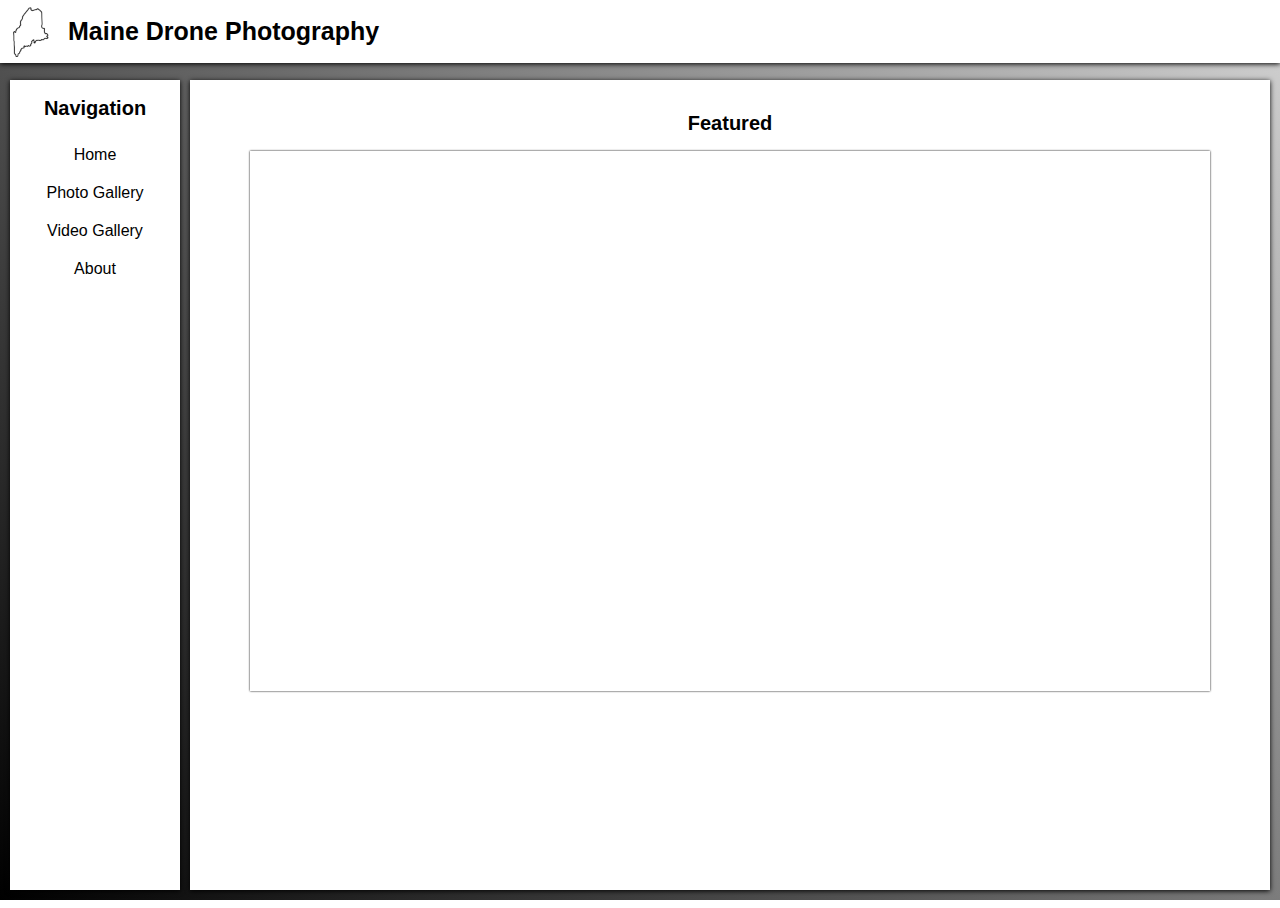
<file: index.html>
<!DOCTYPE html>
<!-- web site idea: drone photo blog -->
<html lang="en-US">
    <head>
        <title>Maine Drone Photography</title>
        <link rel="stylesheet" type="text/css" href="styles.css">
        
        <meta charset="UTF-8">
        
    </head>
    <body>
        
       
        <div id="heading">
            
            
            <img id="logo" src="maineoutline.png" alt="Maine Outline">
            
            <h1>Maine Drone Photography</h1>
            
           
        </div>
        
        
        <div id ="layout">
        
        
        
                <div id="nav">

                    <h2>Navigation</h2>
                  
                    <ul>
                        <li><a href="index.html">Home</a></li>
                        <li><a href="photogal.html">Photo Gallery</a></li>
                        <li><a href="videogal.html">Video Gallery</a></li>
                        <li><a href="about.html">About</a></li>
                    </ul>
                     

                </div>

               
            
            
            
            <div id ="content">

                    <h2>Featured</h2>
                    
                    
                    
                    <iframe class= "iframe-class" src="https://drive.google.com/file/d/1GvuEYwf4BsZKC2c3eqZF4BSG21d-2oJ3/preview" allowfullscreen>
                        
                    </iframe>
                
                  

            </div>
            
            
        </div>
            
    </body>
</html>
</file>
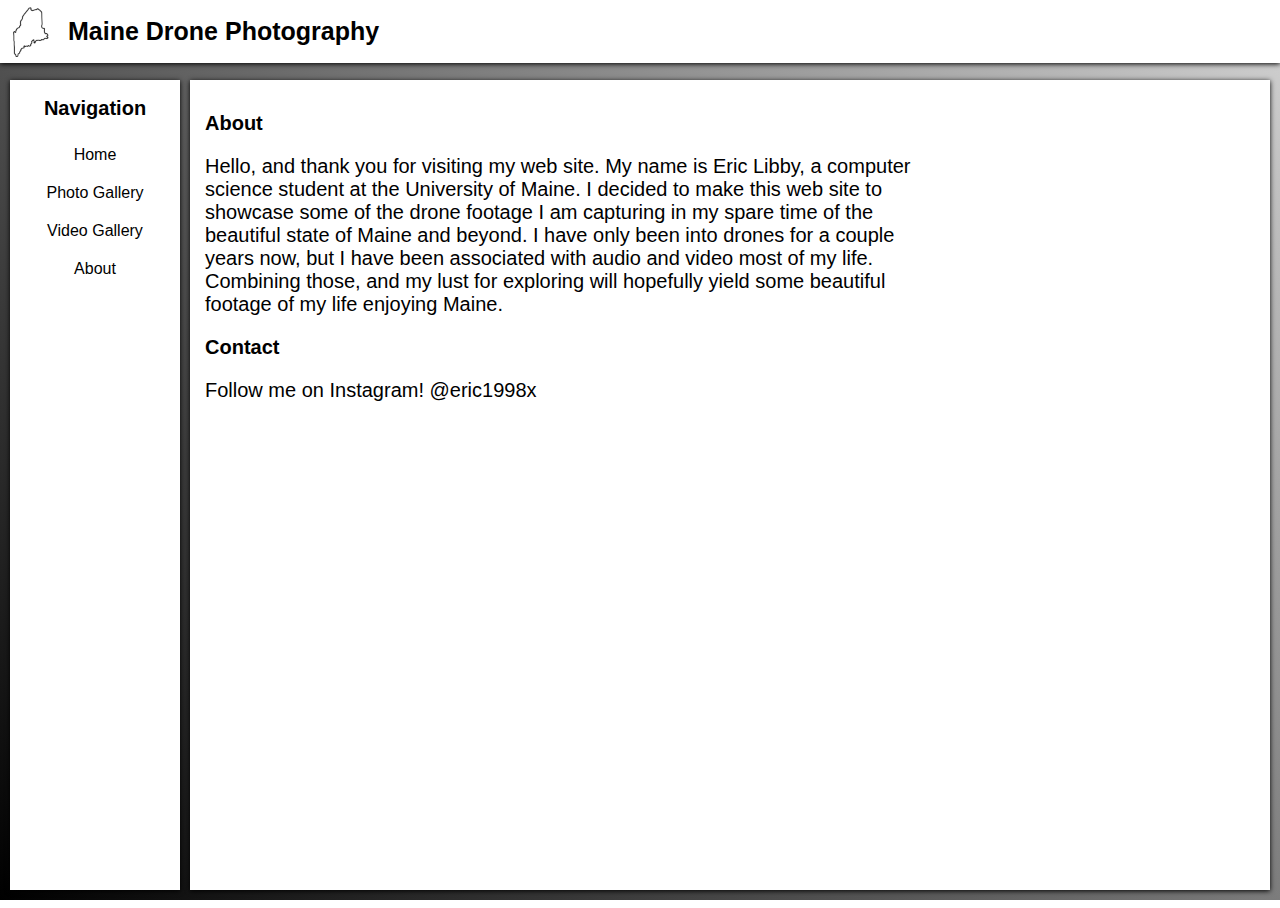
<file: about.html>
<!DOCTYPE html>
<!-- web site idea: drone photo blog -->
<html lang="en-US">
    <head>
        <title>Maine Drone Photography</title>
        <link rel="stylesheet" type="text/css" href="styles.css">
        
        <meta charset="UTF-8">
        
    </head>
    <body>
        
       
        <div id="heading">
            
            
            <img id="logo" src="maineoutline.png" alt="Maine Outline">
            
            <h1>Maine Drone Photography</h1>
            
           
        </div>
        
        
        <div id ="layout">
        
        
        
                <div id="nav">

                    <h2>Navigation</h2>
                  
                    <ul>
                        <li><a href="index.html">Home</a></li>
                        <li><a href="photogal.html">Photo Gallery</a></li>
                        <li><a href="videogal.html">Video Gallery</a></li>
                        <li><a href="about.html">About</a></li>
                    </ul>
                     

                </div>

               
            
            
            
            <div id ="content" style="padding: 15px;">

                    <h2 style ="text-align: left;">About</h2>
                    
                    <p> Hello, and thank you for visiting my web site. My name is Eric Libby, a computer<br>
                        science student at the University of Maine. I decided to make this web site to <br>
                        showcase some of the drone footage I am capturing in my spare time of the <br>
                        beautiful state of Maine and beyond. I have only been into drones for a couple<br>
                        years now, but I have been associated with audio and video most of my life. <br>
                        Combining those, and my lust for exploring will hopefully yield some beautiful <br>
                        footage of my life enjoying Maine. 
                        
                  
                    </p>
                    
                    <h2 style="text-align: left;">Contact</h2>
                    <p> Follow me on Instagram! <a href ="https://www.instagram.com/eric1998x/" >@eric1998x </a> </p>

            </div>
            
            
        </div>
            
    </body>
</html>
</file>
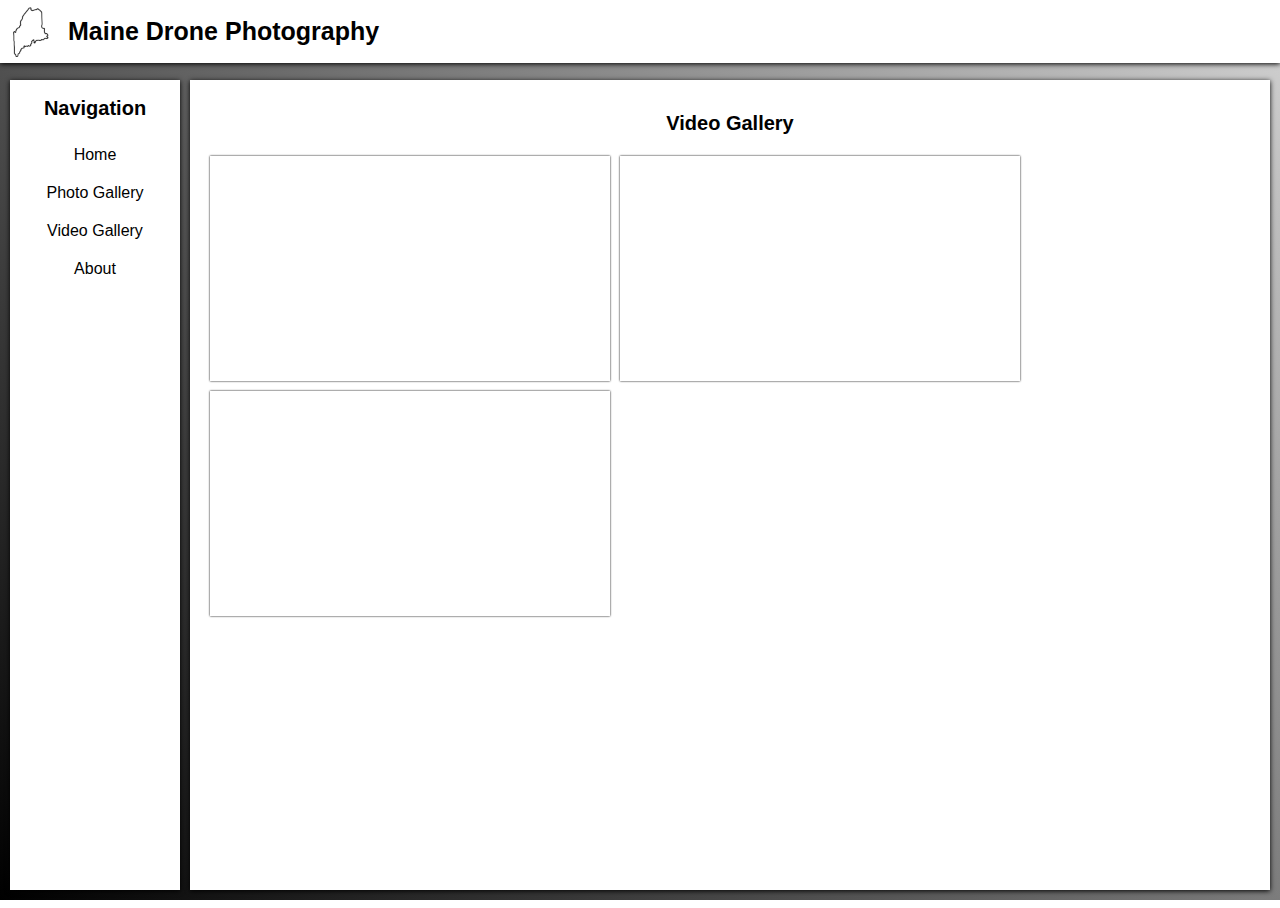
<file: videogal.html>
<!DOCTYPE html>
<!-- web site idea: drone photo blog -->
<html lang="en-US">
    <head>
        <title>Maine Drone Photography</title>
        <link rel="stylesheet" type="text/css" href="styles.css">
        
        <meta charset="UTF-8">
        
    </head>
    <body>
        
       
        <div id="heading">
            
            
            <img id="logo" src="maineoutline.png" alt="Maine Outline">
            
            <h1>Maine Drone Photography</h1>
            
           
        </div>
        
        
        <div id ="layout">
        
        
        
                <div id="nav">

                    <h2>Navigation</h2>
                  
                    <ul>
                        <li><a href="index.html">Home</a></li>
                        <li><a href="photogal.html">Photo Gallery</a></li>
                        <li><a href="videogal.html">Video Gallery</a></li>
                        <li><a href="about.html">About</a></li>
                    </ul>
                     

                </div>

               
            
            
            
            <div id ="content">

                    <h2>Video Gallery</h2>
                    
                  
                    
                    <iframe class= "iframe-class-video" src="https://drive.google.com/file/d/1GvuEYwf4BsZKC2c3eqZF4BSG21d-2oJ3/preview" allowfullscreen>
                        
                    </iframe>
                    
                    <iframe class= "iframe-class-video" src="https://drive.google.com/file/d/10RhYNIiDdZHFs3Bw9RrcezivAervxNZX/preview" allowfullscreen> 
                        
                    </iframe>
            
           
                    <iframe class= "iframe-class-video" src="https://drive.google.com/file/d/1FHByvVjpMqFy_5Y0XlbAptudYEd2E-m8/preview" allowfullscreen>
                        
                    </iframe>
                    
                   
            </div>
            
            
        </div>
            
    </body>
</html>
</file>
<file: styles.css>
/* 
    CSS file for Maine Drone Photography
    Created on : Feb 12, 2018, 1:16:26 PM
    Author     : Eric Libby
*/



html, body{
    background: linear-gradient(45deg, black, lightgray);
   background-repeat: no-repeat;
   background-attachment: fixed;
   
   width: 100%;
   height: 100%;
       
  
    
}


#heading { 
        background-color: white;
        position: absolute; 
        top: 0;
        left: 0;
        width: 100%;
        right: 0;   
        padding: 0px;
        white-space: nowrap;
        box-shadow: 0px 1px 5px;
}

h1{
    
    padding-left: 5px;
    text-align: left;
    font-family: arial;
    font-size: 25px;
    overflow: hidden;
    
    
}

#logo{
    
    float: left;
    height: 50px;
    margin-top: 7px;
    margin-left: 13px;
   
}

#featured{
    max-height: 80%;
    box-shadow: 0px 0px 1px;
}

#nav{
    position: absolute;
    top: 80px;
    left: 10px;
    background-color: white;
    text-align: center;
    width: 170px;
    white-space: nowrap;
    box-shadow: 0px 1px 5px;
    bottom: 10px;
    overflow: auto;
}

#content{
    position: absolute;
    top: 80px;
    left: 190px;
    right: 10px;
    background-color: white;
    white-space: nowrap;
    width: auto;
    box-shadow: 0px 1px 5px;
    bottom: 10px;
    text-align: center;
    overflow:auto;
    padding: 15px;
}


.iframe-class{
    border: none;
    box-shadow: 0px 0px 2px;
    width: 960px;
    height: 540px;
    
   
    
}

.iframe-class-video{
    border: none;
    box-shadow: 0px 0px 2px;
    width: 400px;
    height: 225px;
    float: left;
    margin: 5px;
}


.pictures{
    max-width: 400px;
    box-shadow: 0px 0px 2px;
    margin: 5px;
    float: left;
    
    
   
}

div a {
    color: black;
}


.videos{
    max-width: 400px;
    
    margin:5px;
    float: left;
}

#heading a {
    
    text-decoration: none;
    color: black;
    
}



p {
    font-size: 20px;
    text-align: left;
    font-family: arial;
    color: black;
   
    
}

p a {
    text-decoration: none;
    color: black;
}

h2 {
    
    font-family: arial;
    font-size: 20px;
    
}

ul {
    
    list-style-type: none;
    padding: 0;
    
    
    
   
    
}

li a {
    display: block;
    color: black;
    text-decoration: none;
    font-family: arial;
    padding: 10px;
    
    text-align:match-parent ;
   
} 

li a:hover {
    background-color: gray;
    color: white;
}
</file>
